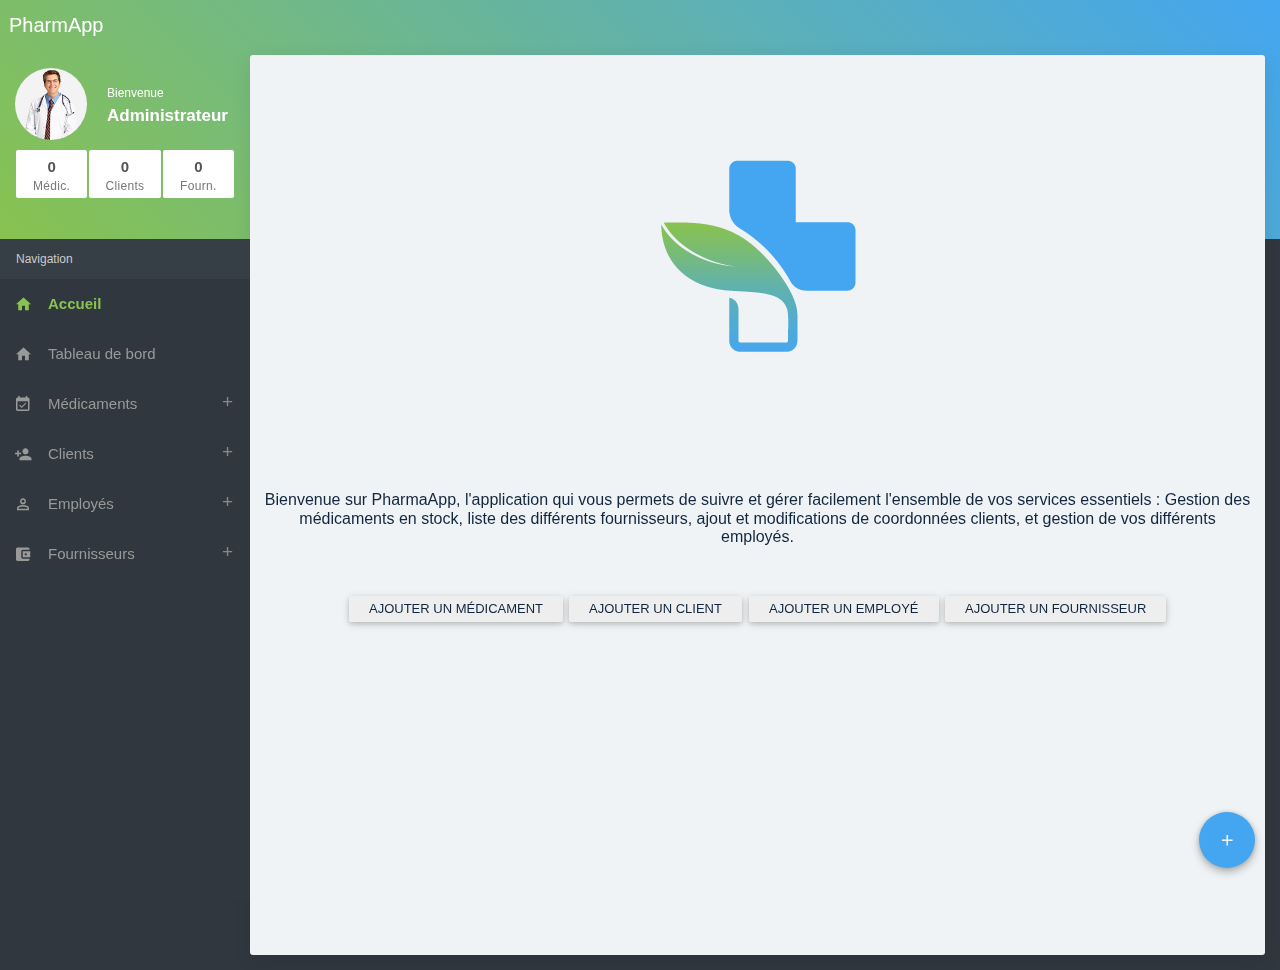
<file: index.html>
﻿<!DOCTYPE html>
<html>
<head>
<meta charset="UTF-8">
<meta http-equiv="X-UA-Compatible" content="IE=Edge">
<meta content="width=device-width, initial-scale=1, maximum-scale=1, user-scalable=no" name="viewport">
<title>PharmApp</title>
<link href="assets/plugins/bootstrap/css/bootstrap.min.css" rel="stylesheet" />
<link href="https://fonts.googleapis.com/icon?family=Material+Icons" rel="stylesheet" type="text/css">
<link href="assets/css/main.css" rel="stylesheet">
<link href="assets/css/themes/all-themes.css" rel="stylesheet" />
<link rel="stylesheet" href="fontawesome/css/all.min.css">
<script src="https://code.jquery.com/jquery-3.6.0.min.js" integrity="sha256-/xUj+3OJU5yExlq6GSYGSHk7tPXikynS7ogEvDej/m4=" crossorigin="anonymous"></script>
<script src="app.js"></script>
<style>
    body {
        overflow-y:scroll;
        overflow-x: hidden;
        color : #12263f;
    }
    

    .sidebar .menu .list li.active >:first-child span, .sidebar .menu .list li.active >:first-child i, .active {
        color: #88c250!important;
    }

    .vert {
        background-color: #44a6f1!important;
        font-weight:normal;
        letter-spacing:normal;
        transition: all 0.5s;
    }

    .vert:hover {
        background-color: #88c250!important;
        font-weight: bold;
        letter-spacing: 1.2px;
        transition: all 0.5s;
        cursor: pointer;
    }

    .bleu {
        background-color: #44a6f1!important;
    }

    .edit {
        float:right;
    }
    .delete {
        float:right;
        margin-right:5px;
    }

    .color-bg {
        background-image:linear-gradient(45deg, #88c250, #44a6f1);
    }

    @media (max-width:576px) {
        .list h5, small, address {
            text-align:center;
        }
        .list h5 a {
            margin-top:-30%;
        }
        .list .zmdi-edit {
            margin-left:-3px;
        }
    }
    
    .list .zmdi-edit {
            margin-left:-35px;
        }
        .list .zmdi-delete {
            margin-right:0px;
        }

        @media(max-width:1187px) {
            .user-info{
                background-color:#44a6f1;
            }
        }

        .boutons {
            cursor: pointer;
        }
</style>
</head>
<body class="theme-cyan">
<div class="page-loader-wrapper">
    <div class="loader">
        <div class="preloader">
            <div class="spinner-layer pl-cyan">
                <div class="circle-clipper left">
                    <div class="circle"></div>
                </div>
                <div class="circle-clipper right">
                    <div class="circle"></div>
                </div>
            </div>
        </div>
        <p>Veuillez patienter...</p>
    </div>
</div>
<div class="overlay"></div>
<ul id="f-menu" class="mfb-component--br mfb-zoomin" data-mfb-toggle="hover">
  <li class="mfb-component__wrap">
    <a href="#" class="mfb-component__button--main bleu">
      <i class="mfb-component__main-icon--resting zmdi zmdi-plus"></i>
      <i class="mfb-component__main-icon--active zmdi zmdi-close"></i>
    </a>
    <ul class="mfb-component__list">
      <li data-nom="client" data-method="add">
        <a data-mfb-label="Ajouter un client" class="mfb-component__button--child bg-magenta">
          <i class="zmdi zmdi-account mfb-component__child-icon"></i>
        </a>
      </li>
      <li data-nom="médicament" data-method="add">
        <a data-mfb-label="Ajouter un médicament" class="mfb-component__button--child bg-orange">
          <i class="zmdi zmdi-hospital mfb-component__child-icon"></i>
        </a>
      </li>
      <li data-nom="fournisseur" data-method="add">
        <a data-mfb-label="Ajouter un fournisseur" class="mfb-component__button--child bg-grey">
          <i class="zmdi zmdi-truck mfb-component__child-icon"></i>
        </a>
      </li>
      <li data-nom="employé" data-method="add">
        <a data-mfb-label="Ajouter un employé" class="mfb-component__button--child bg-blue">
          <i class="zmdi zmdi-assignment mfb-component__child-icon"></i>
        </a>
      </li>
    </ul>
  </li>
</ul>
<nav class="navbar clearHeader">
    <div class="col-12">
        <div class="navbar-header"> <a href="javascript:void(0);" class="bars"></a> <a class="navbar-brand" href="index.html">PharmApp</a> </div>
        <ul class="nav navbar-nav navbar-right">
        </ul>
    </div>
</nav>
<section> 
    <aside id="leftsidebar" class="sidebar"> 
        <div class="user-info">
            <div class="admin-image"> <img src="assets/images/random-avatar7.jpg" alt=""> </div>
            <div class="admin-action-info"> <span>Bienvenue</span>
                <h3>Administrateur</h3>
            </div>
            <div class="quick-stats">
                <h5></h5>
                <ul>
                    <li><span><span class="nb_med">0</span><i>Médic.</i></span></li>
                    <li><span><span class="nb_client">0</span><i>Clients</i></span></li>
                    <li><span><span class="nb_fournisseur">0</span><i>Fourn.</i></span></li>
                </ul>
            </div>
        </div>
        <div class="menu">
            <ul class="list">
                <li class="header">Navigation</li>
                <li class="active open" data-nom="accueil"><a><i class="zmdi zmdi-home"></i><span>Accueil</span></a></li>
                <li class="open" data-nom="dashboard"><a ><i class="zmdi zmdi-home"></i><span>Tableau de bord</span></a></li>                                               
                <li><a href="javascript:void(0);" class="menu-toggle"><i class="zmdi zmdi-calendar-check"></i><span>Médicaments</span> </a>
                    <ul class="ml-menu">
                        <li data-nom="médicament" data-method="add"><a>Ajouter un médicament </a></li>
                        <li data-nom="médicament" data-method="mod"><a>Modifier un médicament</a></li>
                        <li data-nom="médicament" data-method="liste"><a>Liste des produits</a></li>
                    </ul>
                </li>
                <li><a href="javascript:void(0);" class="menu-toggle"><i class="zmdi zmdi-account-add"></i><span>Clients</span> </a>
                    <ul class="ml-menu">
                        <li data-nom="client" data-method="add"><a>Ajouter un client </a></li>
                        <li data-nom="client" data-method="mod"><a>Modifier un client</a></li>                       
                        <li data-nom="client" data-method="liste"><a>Liste des clients</a></li>
                    </ul>
                </li>
                <li><a href="javascript:void(0);" class="menu-toggle"><i class="zmdi zmdi-account-o"></i><span>Employés</span> </a>
                    <ul class="ml-menu">
                        <li data-nom="employé" data-method="add"><a>Ajouter un employé </a></li>
                        <li data-nom="employé" data-method="mod"><a>Modifier un employé</a></li>                       
                        <li data-nom="employé" data-method="liste"><a>Liste des employés</a></li>
                    </ul>
                </li>
                <li><a href="javascript:void(0);" class="menu-toggle"><i class="zmdi zmdi-balance-wallet"></i><span>Fournisseurs</span> </a>
                    <ul class="ml-menu">
                        <li data-nom="fournisseur" data-method="add"><a>Ajouter un fournisseur</a></li>
                        <li data-nom="fournisseur" data-method="mod"><a>Modifier un fournisseur</a></li>
                        <li data-nom="fournisseur" data-method="liste"><a>Liste des fournisseurs</a></li>
                    </ul>
                </li>
                
                
            </ul>
        </div>
        <!-- #Menu -->
    </aside>
</section>

<section class="content home">
        <div class="container-fluid accueil"> 
            <div class="row clearfix gr100 justify-content-md-center">
                <div class="col-sm-auto">
                    <img id="logo" src="assets/images/logo.png">
                    <div class="principal">
                        <h1>Bienvenue sur PharmaApp, l'application qui vous permets de suivre et gérer facilement 
                        l'ensemble de vos services essentiels : Gestion des médicaments en stock, liste des différents fournisseurs, 
                        ajout et modifications de coordonnées clients, et gestion de vos différents employés.</h1>
                        
                    </div>
                    <div class="boutons">
                        <a data-nom="médicament" data-method="add"  class="btn btn-raised btn-sm">Ajouter un médicament</a>
                        <a data-nom="client" data-method="add"  class="btn btn-raised btn-sm">Ajouter un client</a>
                        <a data-nom="employé" data-method="add"  class="btn btn-raised btn-sm">Ajouter un employé</a>
                        <a data-nom="fournisseur" data-method="add"  class="btn btn-raised btn-sm">Ajouter un fournisseur</a>
                    </div>
                </div>
            </div>
        </div>
    <div class="container-fluid gr100 dashboard" style="display:none">
        <div class="block-header">
            <h2>Tableau de bord</h2>
            <small class="text-muted">Bienvenue sur votre espace PharmApp</small>
        </div>
        
        <div class="row clearfix" >
            <div class="col-lg-3 col-md-3 col-sm-6">
                <div class="info-box-4 hover-zoom-effect">
                    <div class="icon"> <i class="fas fa-pills"></i> </div>
                    <div class="content">
                        <div class="text">Médicament(s)</div>
                        <div class="number nb_med">0</div>
                    </div>
                </div>
            </div>
            <div class="col-lg-3 col-md-3 col-sm-6">
                <div class="info-box-4 hover-zoom-effect">
                    <div class="icon"> <i class="zmdi zmdi-account col-green"></i> </div>
                    <div class="content">
                        <div class="text">Client(s)</div>
                        <div class="number nb_client">0</div>
                    </div>
                </div>
            </div>
            <div class="col-lg-3 col-md-3 col-sm-6">
                <div class="info-box-4 hover-zoom-effect">
                    <div class="icon"> <i class="zmdi zmdi-assignment col-blush"></i> </div>
                    <div class="content">
                        <div class="text">Employé(s)</div>
                        <div class="number nb_employe">0</div>
                    </div>
                </div>
            </div>
            <div class="col-lg-3 col-md-3 col-sm-6">
                <div class="info-box-4 hover-zoom-effect">
                    <div class="icon"> <i class="zmdi zmdi-truck col-cyan"></i> </div>
                    <div class="content">
                        <div class="text">Fournisseur(s)</div>
                        <div class="number nb_fournisseur">0</div>
                    </div>
                </div>
            </div>
        </div>
        <div class="row clearfix">
            <div class="col-lg-12 col-md-12 col-sm-12">
                <div class="card">
                    <div class="header">
                        <h2> Médicament(s) <small> Liste des derniers médicaments ajoutés </small> </h2>
                        <ul class="header-dropdown">
                            <li class="dropdown"> <a href="javascript:void(0);" class="dropdown-toggle" data-toggle="dropdown" role="button" aria-haspopup="true" aria-expanded="false"><i class="zmdi zmdi-more-vert"></i></a>
                                <ul class="dropdown-menu float-right">
                                    <li data-nom="médicament" data-method="add"><a href="javascript:void(0);" class=" waves-effect waves-block">Ajouter un médicament</a></li>
                                    <li data-nom="médicament" data-method="mod"><a href="javascript:void(0);" class=" waves-effect waves-block">Modifier un médicament</a></li>
                                </ul>
                            </li>
                        </ul>
                    </div>
                    <div class="body">
                        <div class="table-responsive">
                          <table class="table table-striped">
                            <thead>
                              <tr>
                                <th>Nom</th>
                                <th>Quantité en stock</th>
                              </tr>
                            </thead>
                            <tbody class="nom_med">
                              <tr>
                              </tr>
                            </tbody>
                          </table>
                        </div>
                    </div>
                </div>
            </div>
        </div>
        <div class="row clearfix">
            <div class="col-lg-4 col-md-4 col-sm-4">
                <div class="card">
                    <div class="header">
                        <h2> Client(s) <small>Liste des derniers clients ajoutés</small> </h2>
                        <ul class="header-dropdown">
                            <li class="dropdown"> <a href="javascript:void(0);" class="dropdown-toggle" data-toggle="dropdown" role="button" aria-haspopup="true" aria-expanded="false"><i class="zmdi zmdi-more-vert"></i></a>
                                <ul class="dropdown-menu float-right">
                                    <li data-nom="client" data-method="add"><a href="javascript:void(0);" class=" waves-effect waves-block">Ajouter un client</a></li>
                                    <li data-nom="client" data-method="mod"><a href="javascript:void(0);" class=" waves-effect waves-block">Modifier un client</a></li>
                                </ul>
                            </li>
                        </ul>
                    </div>
                    <div class="body">
                        <div class="table-responsive">
                          <table class="table table-striped">
                            <thead>
                              <tr>
                                <th>Nom</th>
                                <th>Numero de teléphone</th>
                              </tr>
                            </thead>
                            <tbody class="nom_client">
                              <tr>
                                <td>Doliprane</td>
                                <td>150</td>
                              </tr>
                            </tbody>
                          </table>
                        </div>
                    </div>
                </div>
            </div>
            <div class="col-lg-4 col-md-4 col-sm-4">
                <div class="card">
                    <div class="header">
                        <h2> Employé(s) <small>Liste des derniers employés ajoutés</small> </h2>
                        <ul class="header-dropdown">
                            <li class="dropdown"> <a href="javascript:void(0);" class="dropdown-toggle" data-toggle="dropdown" role="button" aria-haspopup="true" aria-expanded="false"><i class="zmdi zmdi-more-vert"></i></a>
                                <ul class="dropdown-menu float-right">
                                    <li data-nom="employé" data-method="add"><a href="javascript:void(0);" class=" waves-effect waves-block">Ajouter un employé</a></li>
                                    <li data-nom="employé" data-method="mod"><a href="javascript:void(0);" class=" waves-effect waves-block">Modifier un employé</a></li>
                                </ul>
                            </li>
                        </ul>
                    </div>
                    <div class="body">
                        <div class="table-responsive">
                          <table class="table table-striped">
                            <thead>
                              <tr>
                                <th>Nom</th>
                                <th>Poste</th>
                              </tr>
                            </thead>
                            <tbody class="nom_employe">
                              <tr>
                                <td>Doliprane</td>
                                <td>150</td>
                              </tr>
                            </tbody>
                          </table>
                        </div>
                    </div>
                </div>
            </div>
            <div class="col-lg-4 col-md-4 col-sm-4">
                <div class="card">
                    <div class="header">
                        <h2> Fournisseur(s) <small>Liste des derniers fournisseurs ajoutés</small> </h2>
                        <ul class="header-dropdown">
                            <li class="dropdown"> <a href="javascript:void(0);" class="dropdown-toggle" data-toggle="dropdown" role="button" aria-haspopup="true" aria-expanded="false"><i class="zmdi zmdi-more-vert"></i></a>
                                <ul class="dropdown-menu float-right">
                                    <li data-nom="fournisseur" data-method="add"><a href="javascript:void(0);" class=" waves-effect waves-block">Ajouter un fournisseur</a></li>
                                    <li data-nom="fournisseur" data-method="mod"><a href="javascript:void(0);" class=" waves-effect waves-block">Modifier un fournisseur</a></li>
                                </ul>
                            </li>
                        </ul>
                    </div>
                    <div class="body">
                        <div class="table-responsive">
                          <table class="table table-striped">
                            <thead>
                              <tr>
                                <th>Nom</th>
                                <th>Adresse</th>
                              </tr>
                            </thead>
                            <tbody class="nom_fournisseur">
                              <tr>
                                <td>Doliprane</td>
                                <td>150</td>
                              </tr>
                            </tbody>
                          </table>
                        </div>
                    </div>
                </div>
            </div>
        </div>                           
    </div>
    <div class="container-fluid add" style="display:none;">
        <div class="block-header">
            <h2>Ajouter un médicament</h2>
            <small class="text-muted txt1">Ajouter un médicament à la liste</small>
        </div>
        <div class="row clearfix">
			<div class="col-md-12">
				<div class="card">
					<div class="header">
						<h2>Enregistrement d'un médicament</h2>
                        <small class="text-muted txt2">Merci de rentrer le nom d'un médicament et sa quantité disponible pour l'ajouter.</small> 					
					</div>
					<div class="body">
                        <form id="ajouter">
                            <div class="row clearfix">
                                <div class="col-lg-6 col-md-6 col-sm-12">
                                    <div class="form-group">
                                        <div class="form-line champ1">
                                        </div>
                                    </div>
                                </div>
                                <div class="col-lg-6 col-md-6 col-sm-12">
                                    <div class="form-group">
                                        <div class="form-line champ2">
                                        </div>
                                        <input type="hidden" id="" value="">
                                    </div>
                                </div>
                            </div>
                            <div class="row clearfix">
                                <div class="col-sm-12">
                                    <button type="submit" id="btn_envoyer_med" class="btn btn-raised vert">Envoyer</button>
                                </div>
                                <div class="erreurs col-sm-12" style="text-align:center; font-weight:600;"></div>
                                <div class="arraytest col-sm-12" style="text-align:center; font-weight:600;"></div>
                            </div>
                        </form>
                    </div>
				</div>
			</div>
		</div>        
    </div>
    <div class="container-fluid liste" style="display:none;">
        <div class="block-header">
            <h2>Liste des médicaments</h2>
            <small class="text-muted txt1">Liste de l'ensemble des médicaments enregistrés et leurs stocks</small>
        </div>
        <div class="row clearfix debutliste">
        </div>
    </div>
</section>
<div class="color-bg"></div>
<script src="assets/bundles/libscripts.bundle.js"></script> 
<script src="assets/bundles/vendorscripts.bundle.js"></script>
<script src="assets/bundles/mainscripts.bundle.js"></script>
<script src="assets/js/pages/index.js"></script>
<script src="assets/plugins/autosize/autosize.js"></script>
</body>
</html>
</file>
